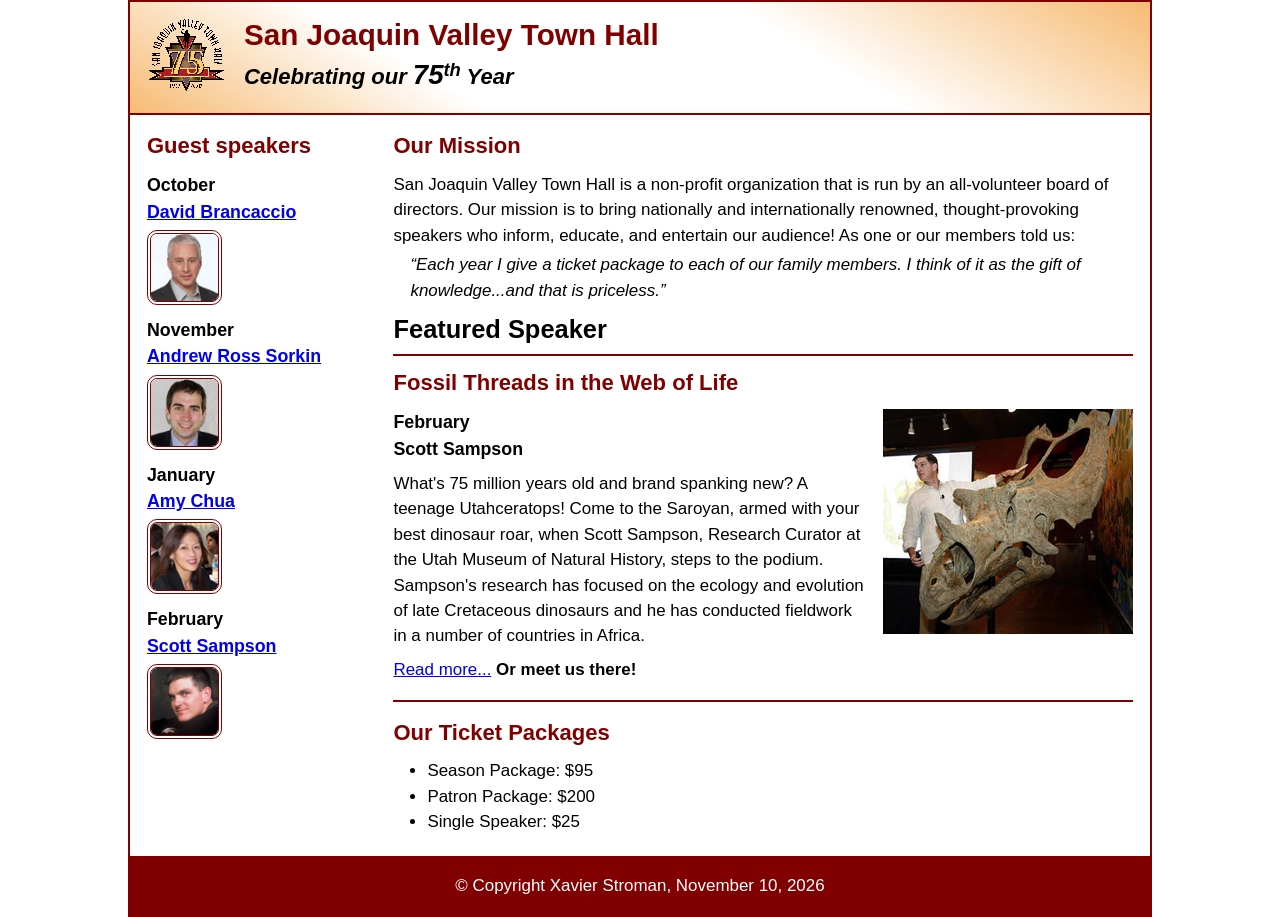
<file: index.html>
<!DOCTYPE html>
<!-- DEVELOPER: Xavier Stroman, IS117, Fall 2026 -->
<html lang="en">

<head>
	<meta charset="utf-8">
	<title>San Joaquin Valley Town Hall</title>
	<meta name="viewport" content="width=device-width, initial-scale=1">
	<link rel="icon" href="images/favicon.ico">
	<link rel="stylesheet" href="styles/main.css">
</head>

<body>
	<header>
		<img src="images/town_hall_logo.gif" alt="Town Hall logo">
		<h2>San Joaquin Valley Town Hall</h2>
		<h3>Celebrating our <em class="large">75</em><sup>th</sup> Year</h3>
	</header>
	<main>
		<aside>
			<h2>Guest speakers</h2>
			<h3>October<br><a href="speakers/brancaccio.html">David Brancaccio</a></h3>
			<img src="images/brancaccio75.jpg" alt="David Brancaccio photo">
			<h3>November<br><a href="speakers/sorkin.html">Andrew Ross Sorkin</a></h3>
			<img src="images/sorkin75.jpg" alt="Andrew Ross Sorkin photo">
			<h3>January<br><a href="speakers/chua.html">Amy Chua</a></h3>
			<img src="images/chua75.jpg" alt="Amy Chua photo">
			<h3>February<br><a href="speakers/sampson.html">Scott Sampson</a></h3>
			<img src="images/sampson75.jpg" alt="Scott Sampson photo">
		</aside>

		<section>
			<h2>Our Mission</h2>
			<p>San Joaquin Valley Town Hall is a non-profit organization that is run by an 
				all-volunteer board of directors. Our mission is to bring nationally and 
				internationally renowned, thought-provoking speakers who inform, educate, 
				and entertain our audience! As one or our members told us:</p>
			<blockquote>&ldquo;Each year I give a ticket package to each of our family members. 
				I think of it as the gift of knowledge...and that is priceless.&rdquo;</blockquote>

			<h1>Featured Speaker</h1>
			<article class="featured">
				<h2>Fossil Threads in the Web of Life</h2>
				<img src="images/sampson_dinosaur.jpg" alt="Scott Sampson with dinosaur">
				<h3>February<br>
				Scott Sampson</h3>
				<p>What's 75 million years old and brand spanking new? A teenage Utahceratops! 
				Come to the Saroyan, armed with your best dinosaur roar, when Scott Sampson, Research 
				Curator at the Utah Museum of Natural History, steps to the podium. Sampson's research 
				has focused on the ecology and evolution of late Cretaceous dinosaurs and he has conducted 
				fieldwork in a number of countries in Africa.</p>
				<p><a href="speakers/sampson.html">Read more...</a>&nbsp;<b>Or meet us there!</b></p>
			</article>

			<h2>Our Ticket Packages</h2>
			<ul>
				<li>Season Package: $95</li>
				<li>Patron Package: $200</li>
				<li>Single Speaker: $25</li>
			</ul>
		</section>	
	</main>
	<footer>
		<p>&copy; Copyright Xavier Stroman, November 10, 2026</p>
	</footer>
</body>
</html>
</file>
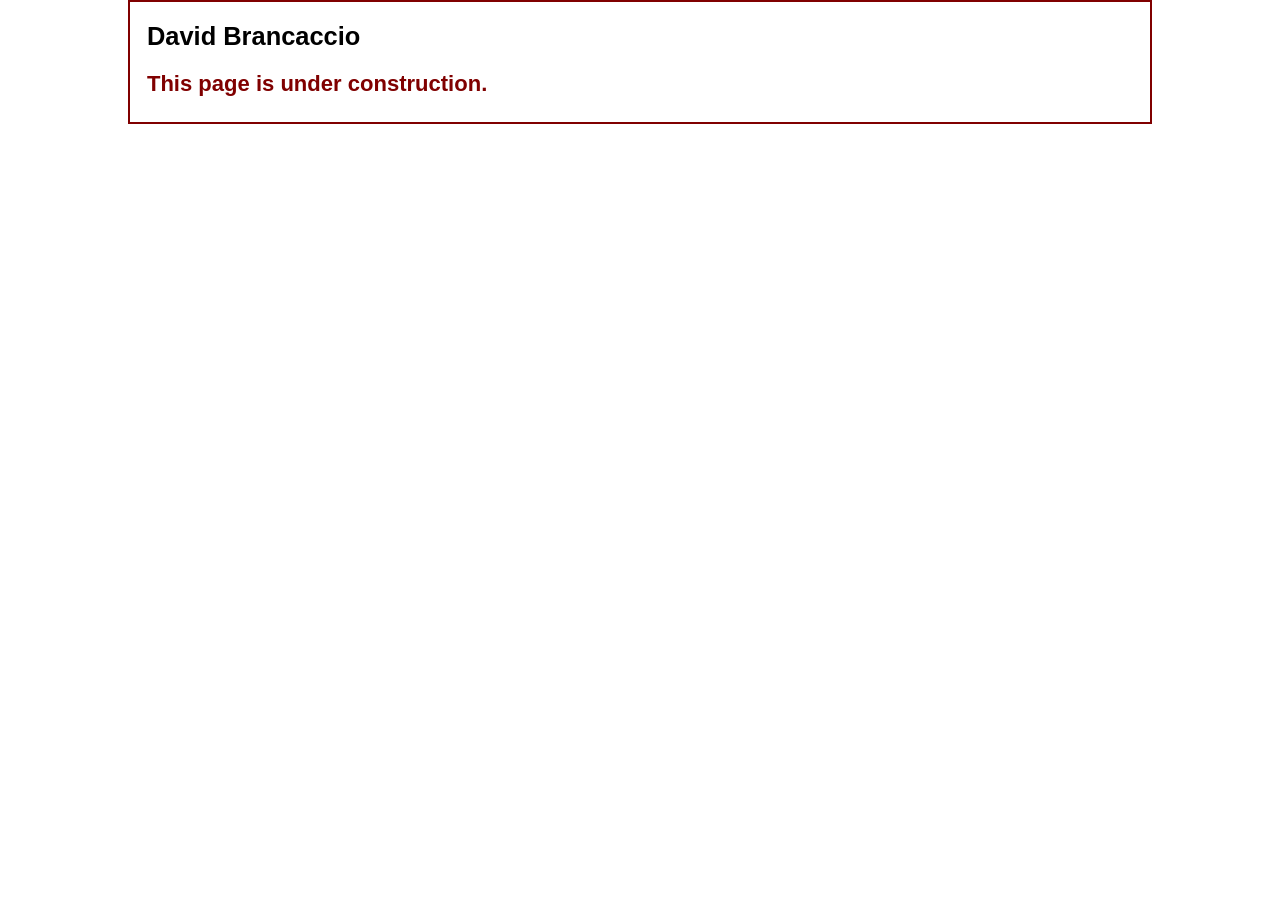
<file: speakers/brancaccio.html>
<!DOCTYPE html>
<!-- DEVELOPER: Xavier Stroman, IS117, Fall 2026 -->
<html lang="en">

<head>
	<meta charset="utf-8">
	<title>San Joaquin Valley Town Hall</title>
	<link rel="icon" href="../images/favicon.ico">
	<link rel="stylesheet" href="../styles/main.css">
</head>

<body>
	<main>
		<section>
			<h1>David Brancaccio</h1>
			<h2>This page is under construction.</h2>
		</section>
	</main>
</body>

</html>
</file>
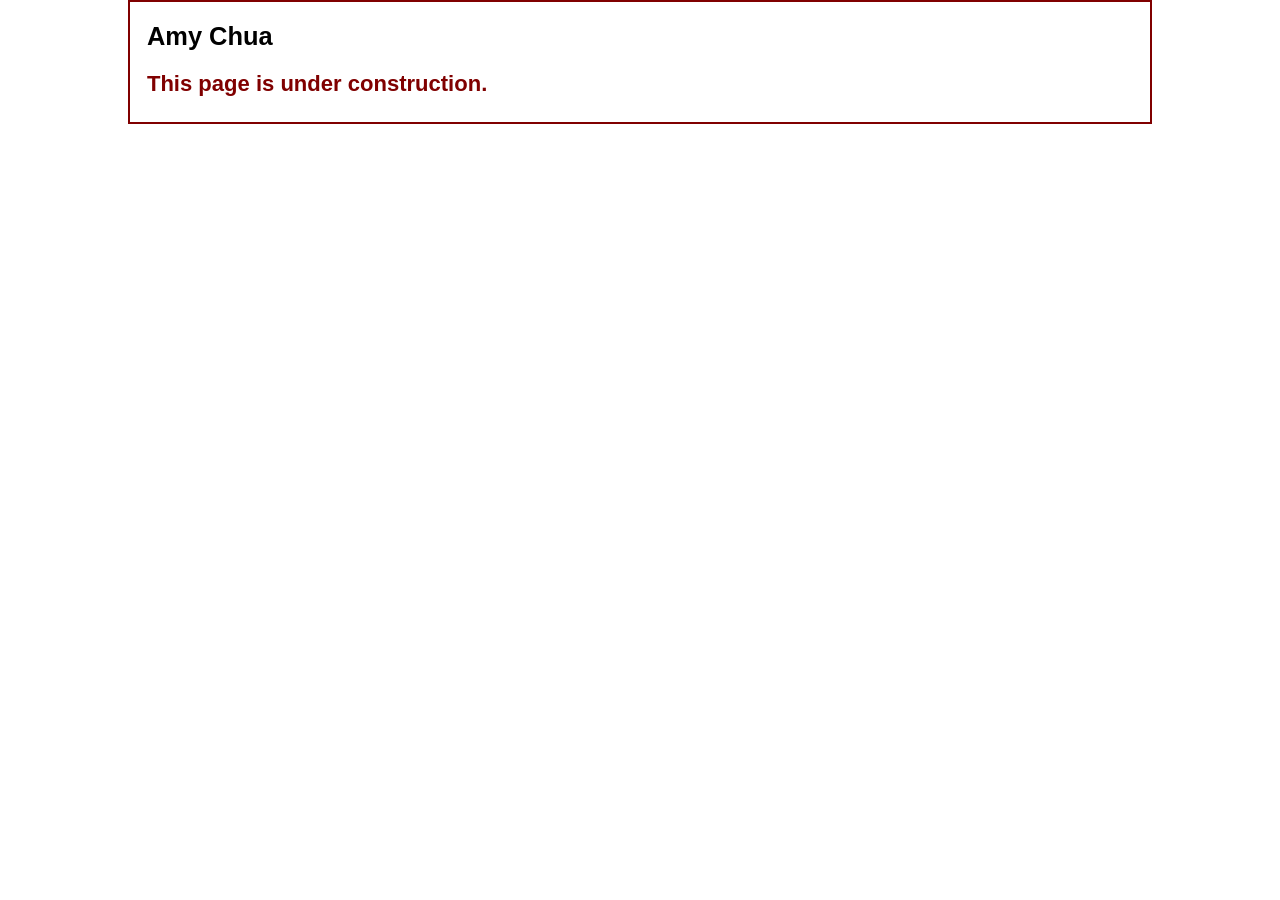
<file: speakers/chua.html>
<!DOCTYPE html>
<!-- DEVELOPER: Xavier Stroman, IS117, Fall 2026 -->
<html lang="en">

<head>
	<meta charset="utf-8">
	<title>San Joaquin Valley Town Hall</title>
	<link rel="icon" href="../images/favicon.ico">
	<link rel="stylesheet" href="../styles/main.css">
</head>

<body>
	<main>
		<section>
			<h1>Amy Chua</h1>
			<h2>This page is under construction.</h2>
		</section>
	</main>
</body>

</html>
</file>
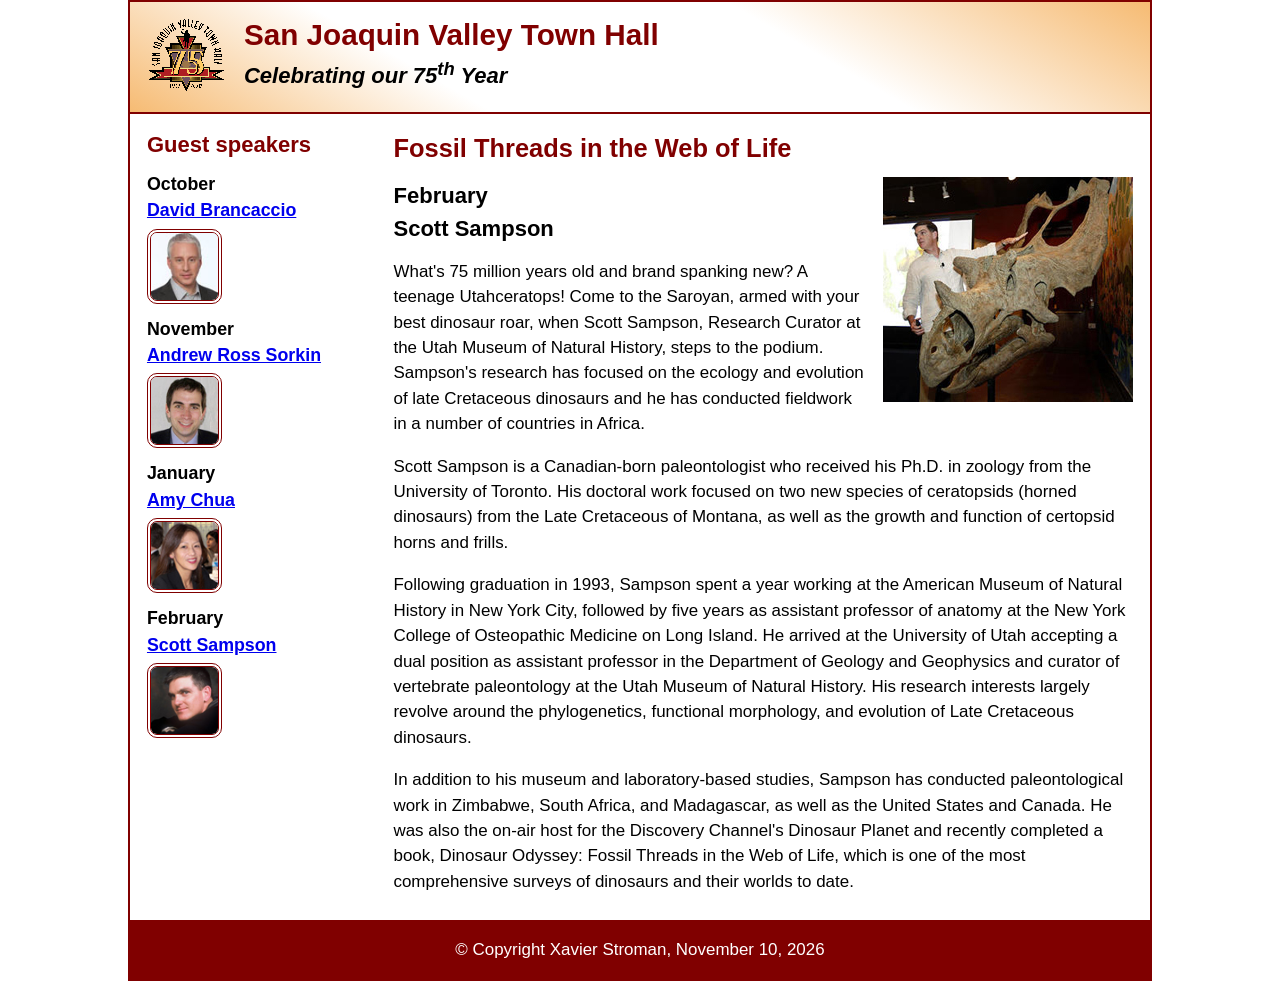
<file: speakers/sampson.html>
<!DOCTYPE html>
<!-- DEVELOPER: Xavier Stroman, IS117, Fall 2026 -->
<html lang="en">

<head>
	<meta charset="utf-8">
	<title>San Joaquin Valley Town Hall</title>
	<meta name="viewport" content="width=device-width, initial-scale=1">
	<link rel="icon" href="../images/favicon.ico">
	<link rel="stylesheet" href="../styles/main.css">
</head>

<body>
	<header>
		<img src="../images/town_hall_logo.gif" alt="Town Hall logo">
		<h2>San Joaquin Valley Town Hall</h2>
		<h3>Celebrating our <span class="shadow">75<sup>th</sup></span> Year</h3>
	</header>
	<main>
		<aside>
			<h2>Guest speakers</h2>
			<h3>October<br><a href="../speakers/brancaccio.html">David Brancaccio</a></h3>
			<img src="../images/brancaccio75.jpg" alt="David Brancaccio photo">
			<h3>November<br><a href="../speakers/sorkin.html">Andrew Ross Sorkin</a></h3>
			<img src="../images/sorkin75.jpg" alt="Andrew Ross Sorkin photo">
			<h3>January<br><a href="../speakers/chua.html">Amy Chua</a></h3>
			<img src="../images/chua75.jpg" alt="Amy Chua photo">
			<h3>February<br><a href="../speakers/sampson.html">Scott Sampson</a></h3>
			<img src="../images/sampson75.jpg" alt="Scott Sampson photo">
		</aside>
		<section class="speaker">
			<h1>Fossil Threads in the Web of Life</h1>
			<article>
				<img src="../images/sampson_dinosaur.jpg" alt="Scott Sampson with dinosaur">
				<h2>February<br>Scott Sampson</h2>
				<p>What's 75 million years old and brand spanking new? A teenage Utahceratops! Come to the 
				   Saroyan, armed with your best dinosaur roar, when Scott Sampson, Research Curator at the 
				   Utah Museum of Natural History, steps to the podium. Sampson's research has focused on the 
				   ecology and evolution of late Cretaceous dinosaurs and he has conducted fieldwork in a number 
				   of countries in Africa.</p>
				<p>Scott Sampson is a Canadian-born paleontologist who received his Ph.D. in zoology from the 
				   University of Toronto. His doctoral work focused on two new species of ceratopsids (horned 
				   dinosaurs) from the Late Cretaceous of Montana, as well as the growth and function of certopsid 
				   horns and frills.</p>
				<p>Following graduation in 1993, Sampson spent a year working at the American Museum of Natural 
				   History in New York City, followed by five years as assistant professor of anatomy at the New 
				   York College of Osteopathic Medicine on Long Island. He arrived at the University of Utah 
				   accepting a dual position as assistant professor in the Department of Geology and Geophysics 
				   and curator of vertebrate paleontology at the Utah Museum of Natural History. His research 
				   interests largely revolve around the phylogenetics, functional morphology, and evolution of 
				   Late Cretaceous dinosaurs.</p>
				<p>In addition to his museum and laboratory-based studies, Sampson has conducted paleontological 
				   work in Zimbabwe, South Africa, and Madagascar, as well as the United States and Canada. He was 
				   also the on-air host for the Discovery Channel's Dinosaur Planet and recently completed a book, 
				   Dinosaur Odyssey: Fossil Threads in the Web of Life, which is one of the most 
				   comprehensive surveys of dinosaurs and their worlds to date.</p>
			</article>
		</section>
	</main>
	<footer>
		<p>&copy; Copyright Xavier Stroman, November 10, 2026</p>
	</footer>
</body>
</html>
</file>
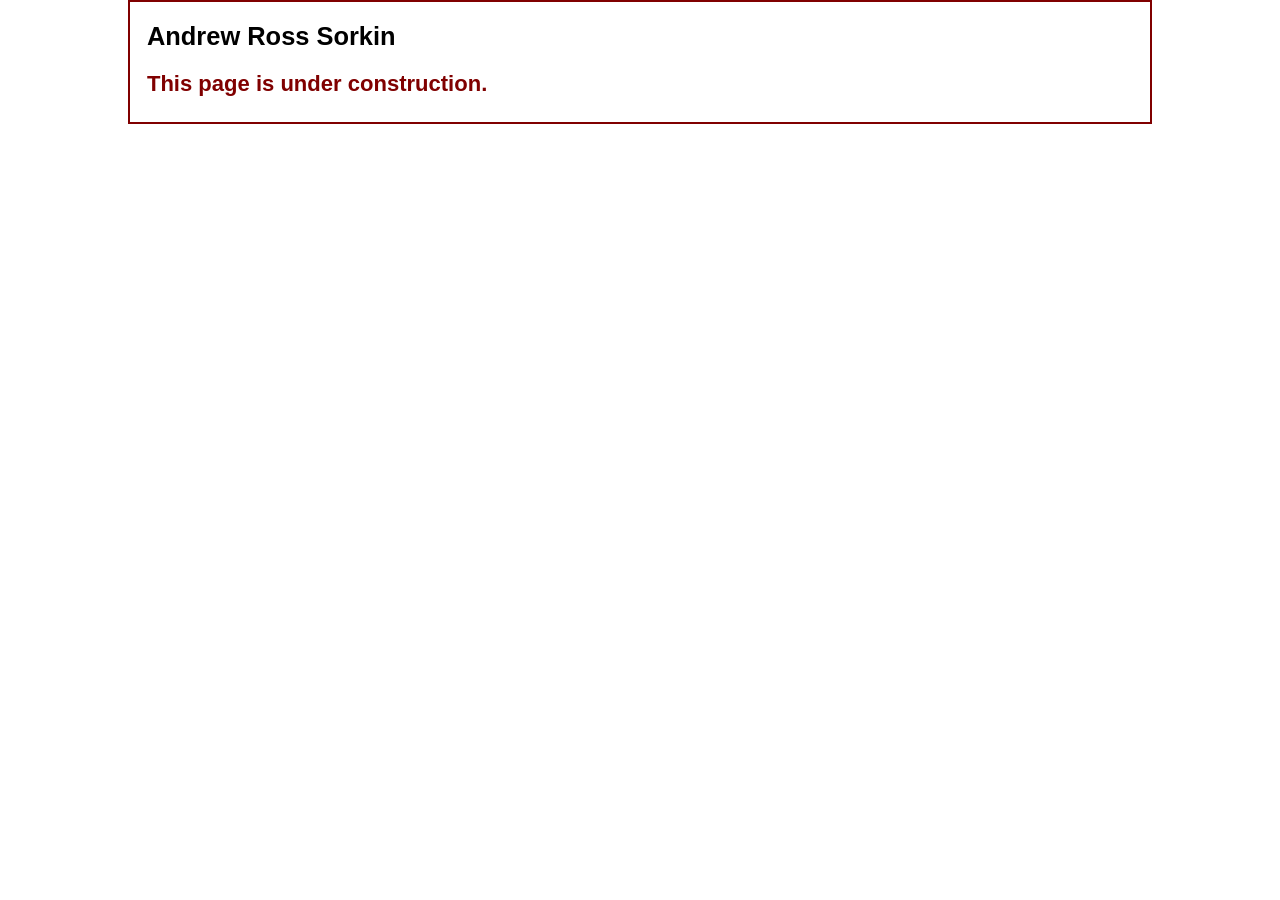
<file: speakers/sorkin.html>
<!DOCTYPE html>
<!-- DEVELOPER: Xavier Stroman, IS117, Fall 2026 -->
<html lang="en">

<head>
	<meta charset="utf-8">
	<title>San Joaquin Valley Town Hall</title>
	<link rel="icon" href="../images/favicon.ico">
	<link rel="stylesheet" href="../styles/main.css">
</head>

<body>
	<main>
		<section>
			<h1>Andrew Ross Sorkin</h1>
			<h2>This page is under construction.</h2>
		</section>
	</main>
</body>

</html>
</file>
<file: styles/main.css>
/* DEVELOPER: Xavier Stroman, IS117, Fall 2026 */

/* custom property */
:root {
	--accent-color: #800000;  /* could also be coded #800 */
	--gradient-color: #f6bb73;
}

/* reset */
* {
	margin: 0;
	padding: 0;
	box-sizing: border-box;
}

/* default styles */
body {
	font-family: Arial, Helvetica, sans-serif;
	font-size: calc(90% + .2vw);
	line-height: 1.5;
	width: 80%;
	max-width: 1024px;
	margin: auto;
	border: 2px solid var(--accent-color);
}
a:hover, a:focus{
	font-style: italic;
	color: var(--accent-color);
}
h1, h2, h3, p, ul {
	padding: .25em 0;
}
h1 {
	font-size: 150%;
}
h2 {
	font-size: 130%;
	color: var(--accent-color);
}
h3 {
	font-size: 105%;
}
ul {
	margin-left: 2em;
}

/* the styles for the header */
header {
	line-height: 1.2;
	border-bottom: 2px solid var(--accent-color);
	background-image: linear-gradient(
	    30deg, var(--gradient-color) 0%, white 30%, white 65%, var(--gradient-color) 100%);
	& h2 {
		font-size: 175%;
		padding: .5em 0 0 0;
	}
	& h3 {
		font-size: 130%;
		font-style: italic;
		padding-bottom: 1em;
	}
	& img {
		width: 15%;
		min-width: 40px;
		max-width: 80px;
		float: left;
		margin: .75em 1em;
	}
}

/* the styles for the main content */
main {
	display: flex;
	clear: left;
	padding: .5em 1em 1em;
	& blockquote {
		font-style: italic;
		padding-left: 1em;
	}
}

/* the styles for the aside (guest speakers column) */
aside {
	flex-basis: 25%;
	padding-right: 1em;
	& img {
		width: 50%;
		min-width: 40px;
		max-width: 75px;
		border: 4px double var(--accent-color);
		border-radius: 10px;
	}
}

/* the styles for the section (main column) */
section {
	flex-basis: 75%;
	& img {
		width: 50%;
		min-width: 100px;
		max-width: 250px;
		float: right;
		margin: .25em 0 .5em 1em;
	}
}

/* the styles for the footer */
footer {
	background-color: var(--accent-color);
	& p {
		text-align: center;
		color: white;
		padding: 1em 0;
	}
}

/* CSS classes */
.featured {
	border-top: 2px solid var(--accent-color);
	border-bottom: 2px solid var(--accent-color);
	padding: .25em 0 .75em;
	margin-bottom: .5em;
	display: flow-root;   /* keeps the floated image inside the borders */
}
.speaker {
	& h1 {
		color: var(--accent-color);
	}
	& h2 {
		color: black;
	}
	& p {
		padding: .5em 0;
	}
}
.large {
	font-size: 125%;
}
</file>
